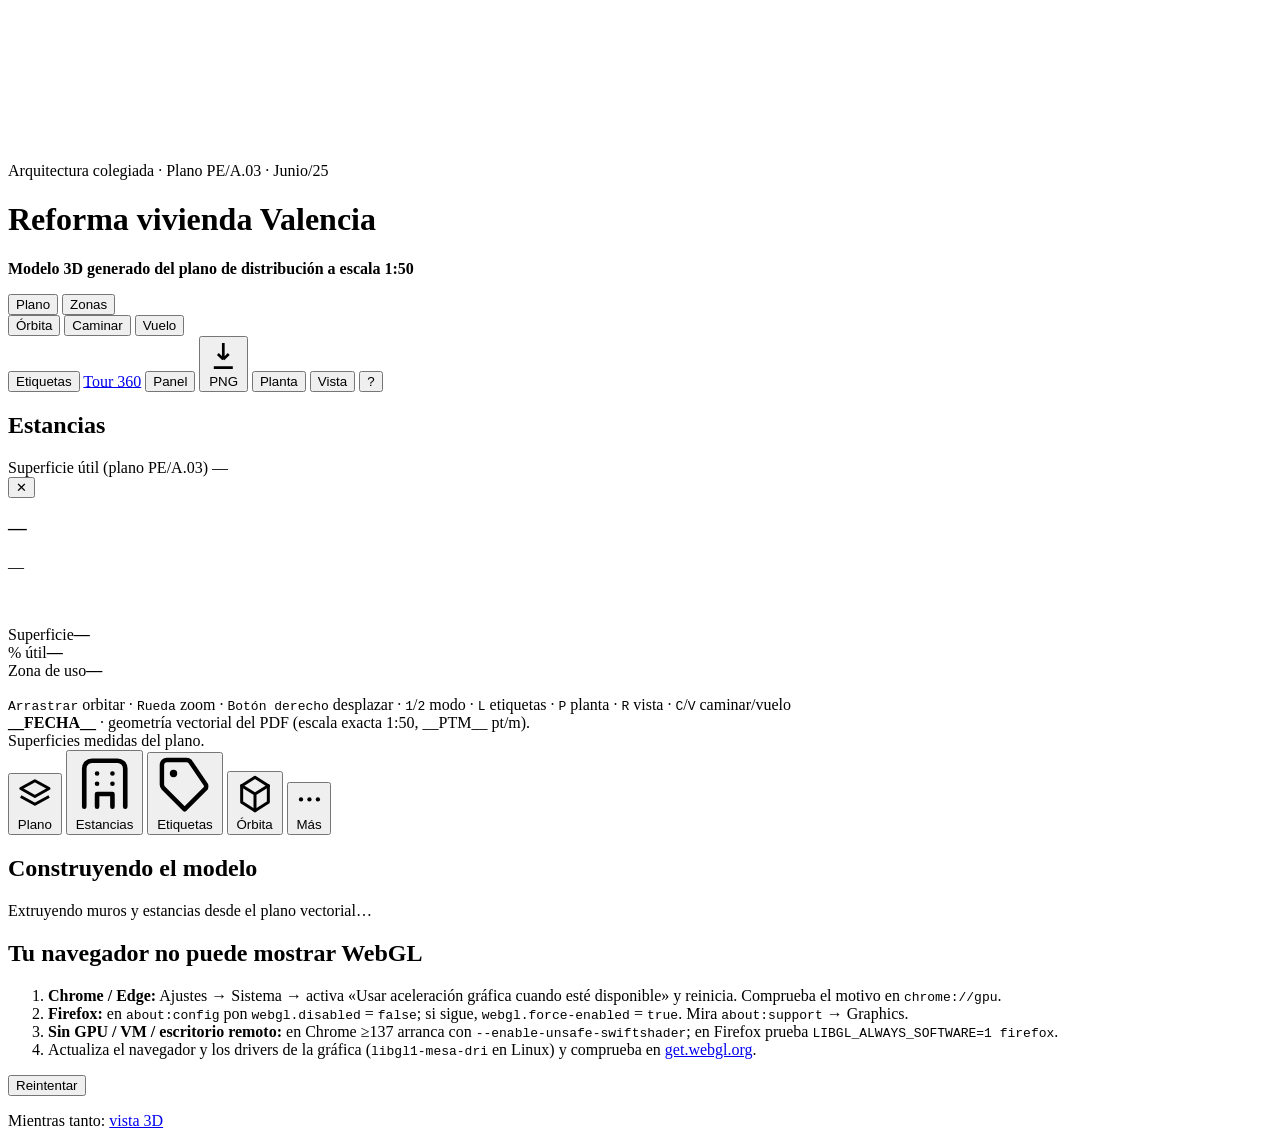
<file: visor/src/index.html>
<!DOCTYPE html>
<html lang="es">
<head>
<meta charset="utf-8">
<title>Render 3D · Reforma vivienda Valencia</title>
<meta name="viewport" content="width=device-width, initial-scale=1, viewport-fit=cover">
<meta name="theme-color" content="#FAF7F2">
<meta name="apple-mobile-web-app-status-bar-style" content="default">
<meta name="description" content="Modelo 3D interactivo de la reforma, generado automáticamente del plano de distribución PE/A.03 (arquitectura colegiada).">
<link rel="preconnect" href="https://fonts.googleapis.com">
<link rel="preconnect" href="https://fonts.gstatic.com" crossorigin>
<link href="https://fonts.googleapis.com/css2?family=Source+Serif+4:opsz,wght@8..60,400;8..60,600&family=Inter:wght@400;500;600&display=swap" rel="stylesheet">
<style>
__CSS__</style>
</head>
<body>
<div id="app">
  <canvas id="c" aria-label="Modelo 3D de la vivienda"></canvas>
  <div id="labels"></div>
  <div id="perf" hidden></div>
  <div id="stick" aria-hidden="true"><i></i></div>
  <div id="toast" role="status" aria-live="polite"></div>

  <header>
    <div class="title-block">
      <div class="eyebrow micro">Arquitectura colegiada · Plano PE/A.03 · Junio/25</div>
      <h1>Reforma vivienda Valencia</h1>
      <p><b>Modelo 3D generado del plano de distribución a escala 1:50</b></p>
    </div>
    <div class="toolbar">
      <div class="seg" role="group" aria-label="Modo de suelo">
        <button id="m-plan" aria-pressed="true">Plano</button>
        <button id="m-zonas" aria-pressed="false">Zonas</button>
      </div>
      <div class="seg" role="group" aria-label="Modo de cámara">
        <button id="c-orbita" aria-pressed="true">Órbita</button>
        <button id="c-caminar" aria-pressed="false">Caminar</button>
        <button id="c-vuelo" aria-pressed="false">Vuelo</button>
      </div>
      <button class="btn" id="b-labels" aria-pressed="true">Etiquetas</button>
      <a class="btn" href="tour3d.html">Tour 360</a>
      <button class="btn" id="b-panel" aria-pressed="true">Panel</button>
      <button class="btn" id="b-export">
        <svg viewBox="0 0 24 24" fill="none" stroke="currentColor" stroke-width="2"><path d="M12 3v12m0 0 4-4m-4 4-4-4M5 21h14"/></svg>
        PNG
      </button>
      <button class="btn" id="b-planta">Planta</button>
      <button class="btn" id="b-reset" title="Vista general">Vista</button>
      <button class="btn" id="b-help" title="Ayuda" aria-label="Ayuda">?</button>
    </div>
  </header>

  <div id="scrim"></div>

  <aside id="panel">
    <div class="grip" id="panel-grip" aria-hidden="true"></div>
    <div class="panel-head">
      <h2>Estancias</h2>
      <span class="micro" id="panel-count"></span>
    </div>
    <div class="panel-scroll">
      <ul class="rooms" id="rooms"></ul>
    </div>
    <div class="panel-foot">
      <span class="micro">Superficie útil (plano PE/A.03)</span>
      <span class="total num" id="total">—</span>
    </div>
  </aside>

  <section id="card" role="dialog" aria-label="Ficha de estancia" aria-live="polite">
    <div class="grip" id="card-grip" aria-hidden="true"></div>
    <button class="close" id="card-close" aria-label="Cerrar ficha">✕</button>
    <div class="swatch-lg" id="card-color"></div>
    <h3 id="card-name">—</h3>
    <div class="sub" id="card-sub">—</div>
    <figure class="render" id="card-render">
      <img id="card-render-img" alt="">
      <figcaption id="card-render-cap"></figcaption>
    </figure>
    <div class="thumbs" id="card-thumbs"></div>
    <div class="stats">
      <div><span>Superficie</span><b id="card-area" class="num">—</b></div>
      <div><span>% útil</span><b id="card-share" class="num">—</b></div>
      <div><span>Zona de uso</span><b id="card-zona">—</b></div>
    </div>
    <p class="note" id="card-note"></p>
  </section>

  <footer>
    <div class="hint">
      <span id="hint-orbita"><kbd>Arrastrar</kbd> orbitar · <kbd>Rueda</kbd> zoom · <kbd>Botón derecho</kbd> desplazar · <kbd>1</kbd>/<kbd>2</kbd> modo · <kbd>L</kbd> etiquetas · <kbd>P</kbd> planta · <kbd>R</kbd> vista · <kbd>C</kbd>/<kbd>V</kbd> caminar/vuelo</span>
      <span id="hint-libre" hidden><kbd>WASD</kbd> mover · <kbd>Ratón</kbd> mirar · <kbd>Shift</kbd> correr · <kbd>Espacio</kbd>/<kbd>Q</kbd> subir/bajar · <kbd>Esc</kbd> salir</span>
    </div>
    <div class="credit">
      <b>__FECHA__</b> · geometría vectorial del PDF (escala exacta 1:50, __PTM__ pt/m).<br>
      Superficies medidas del plano.
    </div>
  </footer>

  <nav id="mbar" aria-label="Controles del visor">
    <button id="mb-suelo" aria-label="Cambiar modo de suelo">
      <svg viewBox="0 0 24 24" fill="none" stroke="currentColor" stroke-width="1.8" stroke-linejoin="round"><path d="M12 3 3 8l9 5 9-5-9-5Z"/><path d="m3 13 9 5 9-5"/></svg>
      <span id="mb-suelo-txt">Plano</span>
    </button>
    <button id="mb-estancias" aria-controls="panel" aria-expanded="false">
      <svg viewBox="0 0 24 24" fill="none" stroke="currentColor" stroke-width="1.8" stroke-linecap="round" stroke-linejoin="round"><path d="M4 21V6a3 3 0 0 1 3-3h10a3 3 0 0 1 3 3v15"/><path d="M9 21v-5h6v5"/><path d="M9 8h.01M15 8h.01M9 12h.01M15 12h.01"/></svg>
      <span>Estancias</span>
    </button>
    <button id="mb-labels" aria-pressed="false">
      <svg viewBox="0 0 24 24" fill="none" stroke="currentColor" stroke-width="1.8" stroke-linecap="round" stroke-linejoin="round"><path d="M20.6 13.4 12 22l-8.6-8.6a2 2 0 0 1-.6-1.4V4a2 2 0 0 1 2-2h8a2 2 0 0 1 1.4.6L20.6 12a2 2 0 0 1 0 1.4Z"/><circle cx="7.5" cy="7.5" r="1.5" fill="currentColor" stroke="none"/></svg>
      <span>Etiquetas</span>
    </button>
    <button id="mb-cam" aria-label="Cambiar cámara">
      <svg viewBox="0 0 24 24" fill="none" stroke="currentColor" stroke-width="1.8" stroke-linecap="round" stroke-linejoin="round"><path d="M12 2 4 7v10l8 5 8-5V7l-8-5Z"/><path d="M12 22V12M4 7l8 5 8-5"/></svg>
      <span id="mb-cam-txt">Órbita</span>
    </button>
    <button id="mb-more" aria-haspopup="dialog" aria-expanded="false">
      <svg viewBox="0 0 24 24" fill="currentColor"><circle cx="5" cy="12" r="1.8"/><circle cx="12" cy="12" r="1.8"/><circle cx="19" cy="12" r="1.8"/></svg>
      <span>Más</span>
    </button>
  </nav>

  <div id="actions" hidden role="dialog" aria-modal="true" aria-label="Más acciones">
    <div class="scrim" id="actions-scrim"></div>
    <div class="sheet">
      <div class="grip" id="actions-grip" aria-hidden="true"></div>
      <h2>Más acciones</h2>
      <div class="actions-grid">
        <button type="button" data-act="vista">
          <svg viewBox="0 0 24 24" fill="none" stroke="currentColor" stroke-width="1.8" stroke-linecap="round" stroke-linejoin="round"><path d="M3 12a9 9 0 1 0 3-6.7"/><path d="M3 4v5h5"/></svg>Vista general</button>
        <button type="button" data-act="planta">
          <svg viewBox="0 0 24 24" fill="none" stroke="currentColor" stroke-width="1.8" stroke-linecap="round" stroke-linejoin="round"><path d="M3 6h18M3 12h18M3 18h18"/><path d="M8 3v18"/></svg>Planta</button>
        <a href="tour3d.html">
          <svg viewBox="0 0 24 24" fill="none" stroke="currentColor" stroke-width="1.8" stroke-linecap="round" stroke-linejoin="round"><circle cx="12" cy="12" r="9"/><path d="M12 3v18M3 12h18"/><path d="M5.6 5.6c3.5 3 9.3 3 12.8 0M5.6 18.4c3.5-3 9.3-3 12.8 0"/></svg>Tour 360</a>
        <button type="button" data-act="png">
          <svg viewBox="0 0 24 24" fill="none" stroke="currentColor" stroke-width="1.8" stroke-linecap="round" stroke-linejoin="round"><path d="M12 3v12m0 0 4-4m-4 4-4-4M5 21h14"/></svg>Descargar PNG</button>
        <button type="button" data-act="ayuda">
          <svg viewBox="0 0 24 24" fill="none" stroke="currentColor" stroke-width="1.8" stroke-linecap="round" stroke-linejoin="round"><circle cx="12" cy="12" r="9"/><path d="M9.3 9a2.8 2.8 0 1 1 4 2.5c-.9.5-1.3 1-1.3 2"/><path d="M12 17h.01"/></svg>Ayuda</button>
      </div>
    </div>
  </div>

  <div id="coach" hidden>
    <div class="coach-card">
      <div class="micro">Guía rápida</div>
      <h2>Explora la reforma en 3D</h2>
      <ul>
        <li><span class="ic"><svg viewBox="0 0 24 24" fill="none" stroke="currentColor" stroke-width="1.8" stroke-linecap="round" stroke-linejoin="round"><path d="M8 13V5.5a1.5 1.5 0 0 1 3 0V12"/><path d="M11 11V4.5a1.5 1.5 0 0 1 3 0V12"/><path d="M14 12V6.5a1.5 1.5 0 0 1 3 0V13"/><path d="M17 13v-2a1.5 1.5 0 0 1 3 0v5a6 6 0 0 1-6 6h-2.3a5 5 0 0 1-3.5-1.4L4.5 17c-.6-.6-.6-1.6 0-2.2.7-.7 1.7-.6 2.3 0L8 16"/></svg></span><span><b>Girar y desplazar</b>Arrastra un dedo para orbitar la vivienda.</span></li>
        <li><span class="ic"><svg viewBox="0 0 24 24" fill="none" stroke="currentColor" stroke-width="1.8" stroke-linecap="round" stroke-linejoin="round"><path d="M9 3H5a2 2 0 0 0-2 2v4m18 0V5a2 2 0 0 0-2-2h-4m0 18h4a2 2 0 0 0 2-2v-4M3 15v4a2 2 0 0 0 2 2h4"/><circle cx="12" cy="12" r="2.5"/></svg></span><span><b>Zoom</b>Pellizca con dos dedos para acercarte.</span></li>
        <li><span class="ic"><svg viewBox="0 0 24 24" fill="none" stroke="currentColor" stroke-width="1.8" stroke-linecap="round" stroke-linejoin="round"><path d="M4 21V6a3 3 0 0 1 3-3h10a3 3 0 0 1 3 3v15"/><path d="M9 21v-5h6v5"/></svg></span><span><b>Estancias</b>Toca una habitación o ábrela en «Estancias» para ver su ficha.</span></li>
        <li><span class="ic"><svg viewBox="0 0 24 24" fill="none" stroke="currentColor" stroke-width="1.8" stroke-linecap="round" stroke-linejoin="round"><circle cx="12" cy="12" r="9"/><path d="m10 9 5 3-5 3V9Z"/></svg></span><span><b>Recorre la casa</b>Con «Cámara» pasa a Caminar o Vuelo y usa el joystick.</span></li>
      </ul>
      <ul class="coach-extra" id="coach-extra" hidden>
        <li><span class="ic"><svg viewBox="0 0 24 24" fill="none" stroke="currentColor" stroke-width="1.8" stroke-linejoin="round"><path d="M12 3 3 8l9 5 9-5-9-5Z"/><path d="m3 13 9 5 9-5"/></svg></span><span><b>Plano / Zonas</b>Cambia el suelo entre la planta escaneada y los acabados por estancia.</span></li>
        <li><span class="ic"><svg viewBox="0 0 24 24" fill="none" stroke="currentColor" stroke-width="1.8" stroke-linecap="round" stroke-linejoin="round"><path d="M20.6 13.4 12 22l-8.6-8.6a2 2 0 0 1-.6-1.4V4a2 2 0 0 1 2-2h8a2 2 0 0 1 1.4.6L20.6 12a2 2 0 0 1 0 1.4Z"/><circle cx="7.5" cy="7.5" r="1.5" fill="currentColor" stroke="none"/></svg></span><span><b>Etiquetas</b>Muestra u oculta los nombres y superficies de cada estancia.</span></li>
        <li><span class="ic"><svg viewBox="0 0 24 24" fill="none" stroke="currentColor" stroke-width="1.8" stroke-linecap="round" stroke-linejoin="round"><path d="M3 6h18M3 12h18M3 18h18"/><path d="M8 3v18"/></svg></span><span><b>Planta y PNG</b>«Más» → Planta para ver el alzado 2D o Descargar PNG para guardar la vista.</span></li>
      </ul>
      <div class="foot">
        <button class="btn ghost" id="coach-mas" type="button">Más ayuda</button>
        <button class="btn solid" id="coach-ok" type="button">Entendido</button>
      </div>
    </div>
  </div>

  <div id="loader">
    <div class="box">
      <h2>Construyendo el modelo</h2>
      <p>Extruyendo muros y estancias desde el plano vectorial…</p>
      <div class="bar"><i id="loadbar"></i></div>
    </div>
  </div>
  <div id="fallback">
    <div class="fb-box">
      <h2>Tu navegador no puede mostrar WebGL</h2>
      <p id="fb-why" class="fb-why"></p>
      <ol class="fb-steps">
        <li><b>Chrome / Edge:</b> Ajustes → Sistema → activa «Usar aceleración gráfica cuando esté disponible» y reinicia. Comprueba el motivo en <code>chrome://gpu</code>.</li>
        <li><b>Firefox:</b> en <code>about:config</code> pon <code>webgl.disabled</code> = <code>false</code>; si sigue, <code>webgl.force-enabled</code> = <code>true</code>. Mira <code>about:support</code> → Graphics.</li>
        <li><b>Sin GPU / VM / escritorio remoto:</b> en Chrome ≥137 arranca con <code>--enable-unsafe-swiftshader</code>; en Firefox prueba <code>LIBGL_ALWAYS_SOFTWARE=1 firefox</code>.</li>
        <li>Actualiza el navegador y los drivers de la gráfica (<code>libgl1-mesa-dri</code> en Linux) y comprueba en <a href="https://get.webgl.org/" target="_blank" rel="noopener">get.webgl.org</a>.</li>
      </ol>
      <p><button class="btn" type="button" onclick="location.reload()">Reintentar</button></p>
      <p class="fb-alt">Mientras tanto: <a href="render3d.html">vista 3D</a></p>
    </div>
  </div>
</div>

<script type="application/octet-stream" id="d-mob">__MOB_B64__</script>
<script type="application/json" id="d-real">__REAL_JSON__</script>
<script>__THREE__</script>
<script>__GLTFLOADER__</script>
<script>
__JS__</script>
</body>
</html>
</file>
